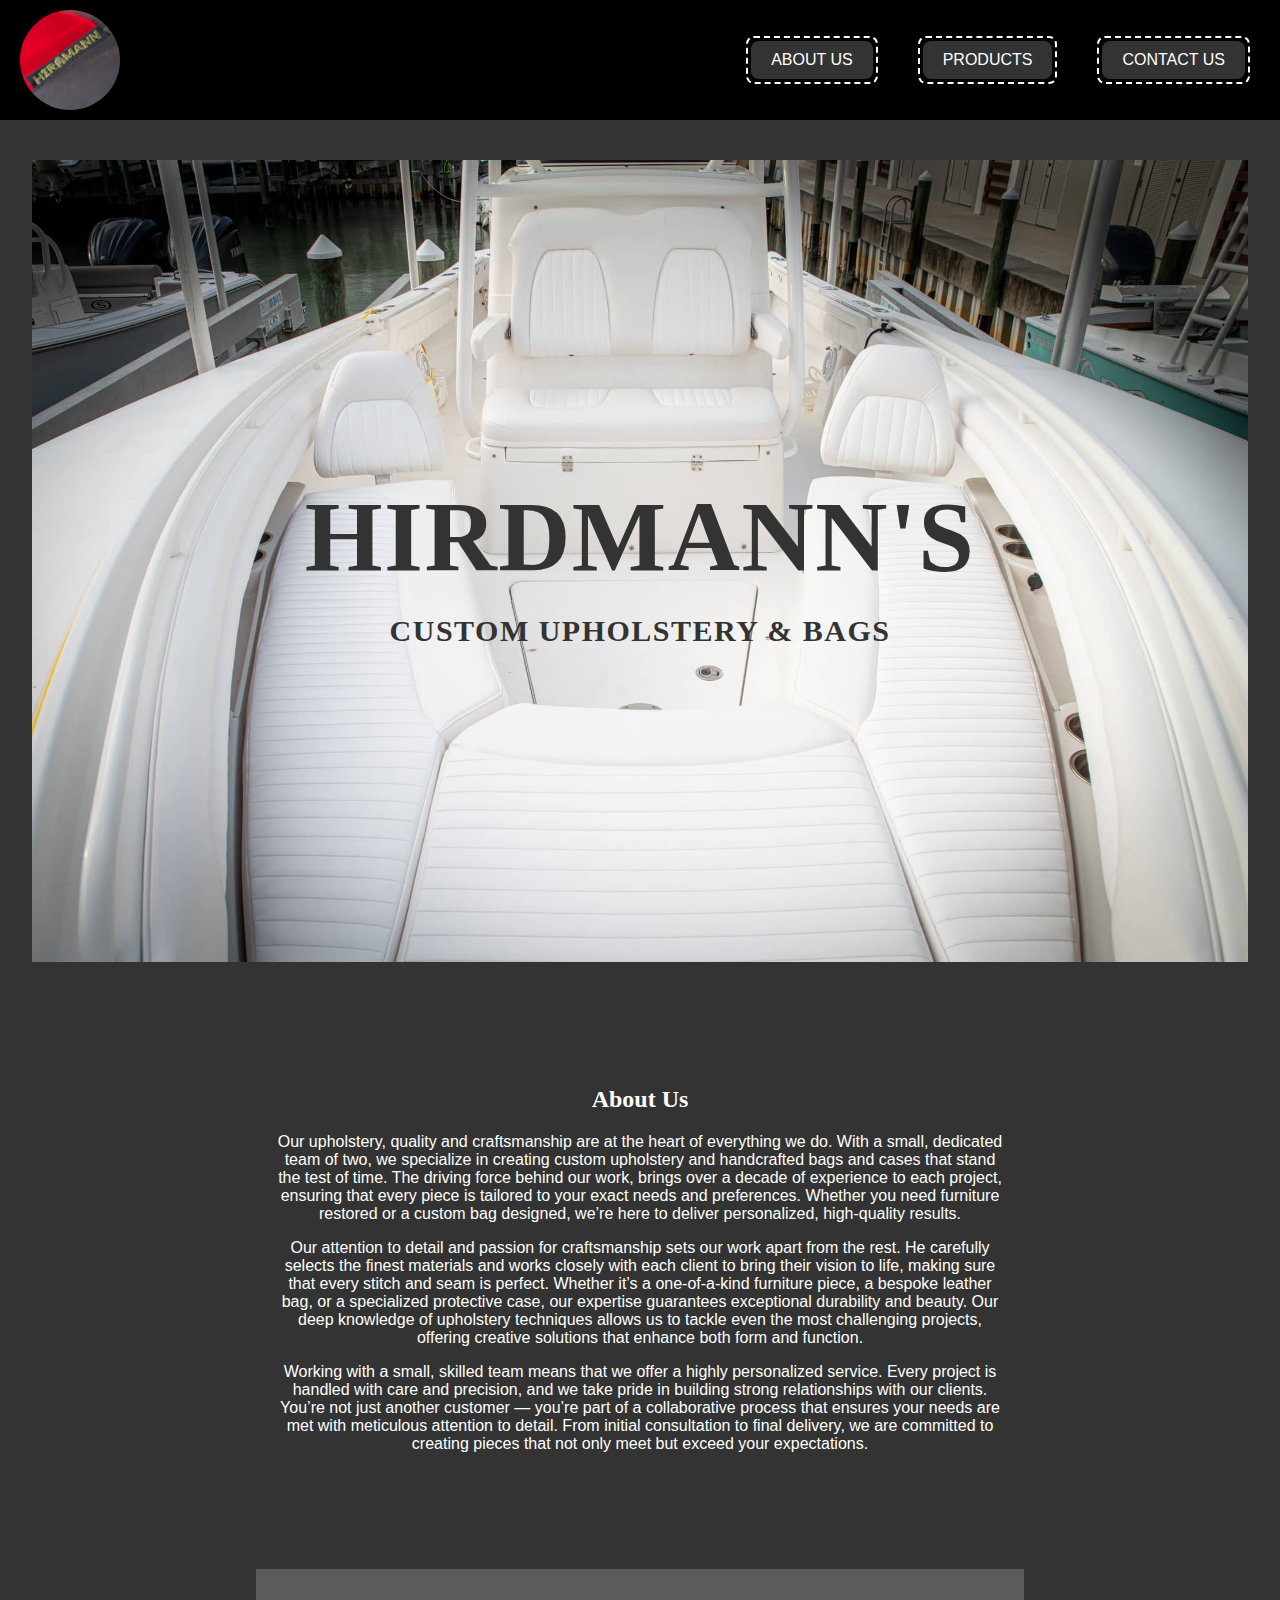
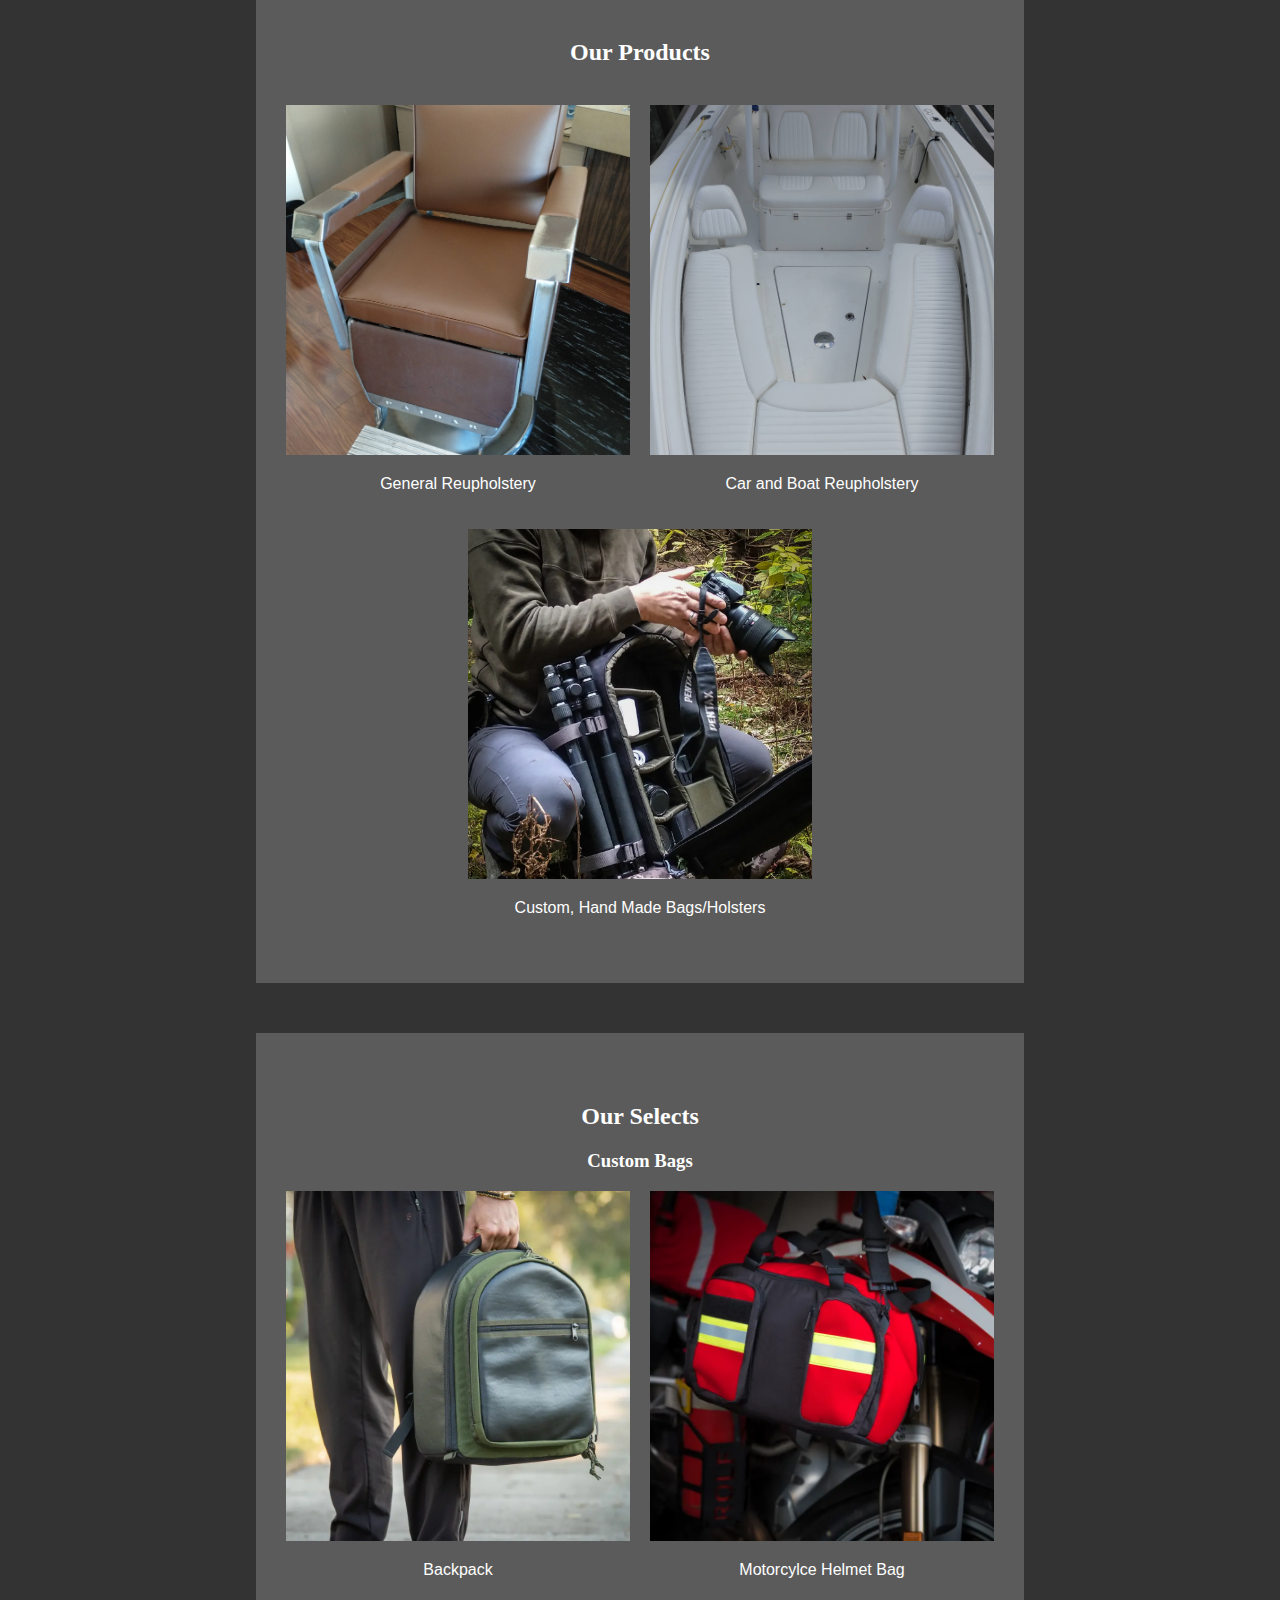
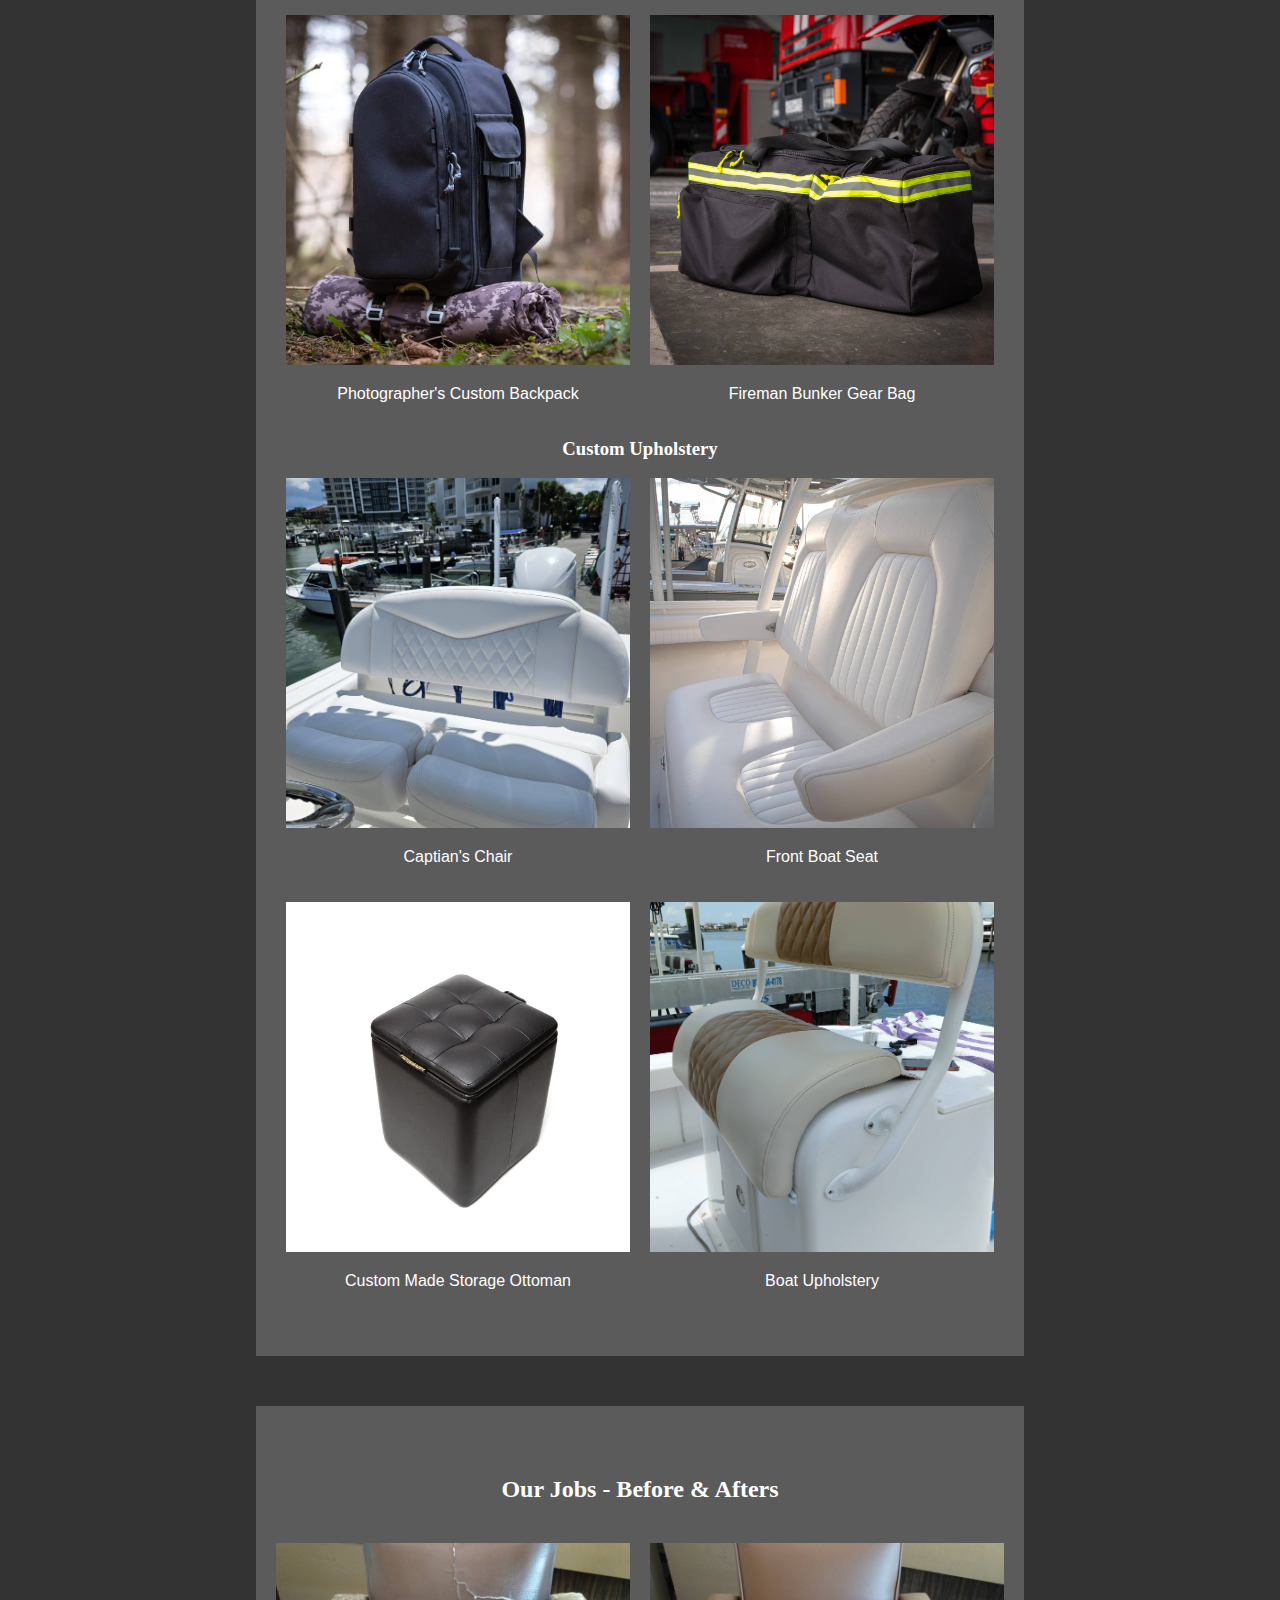
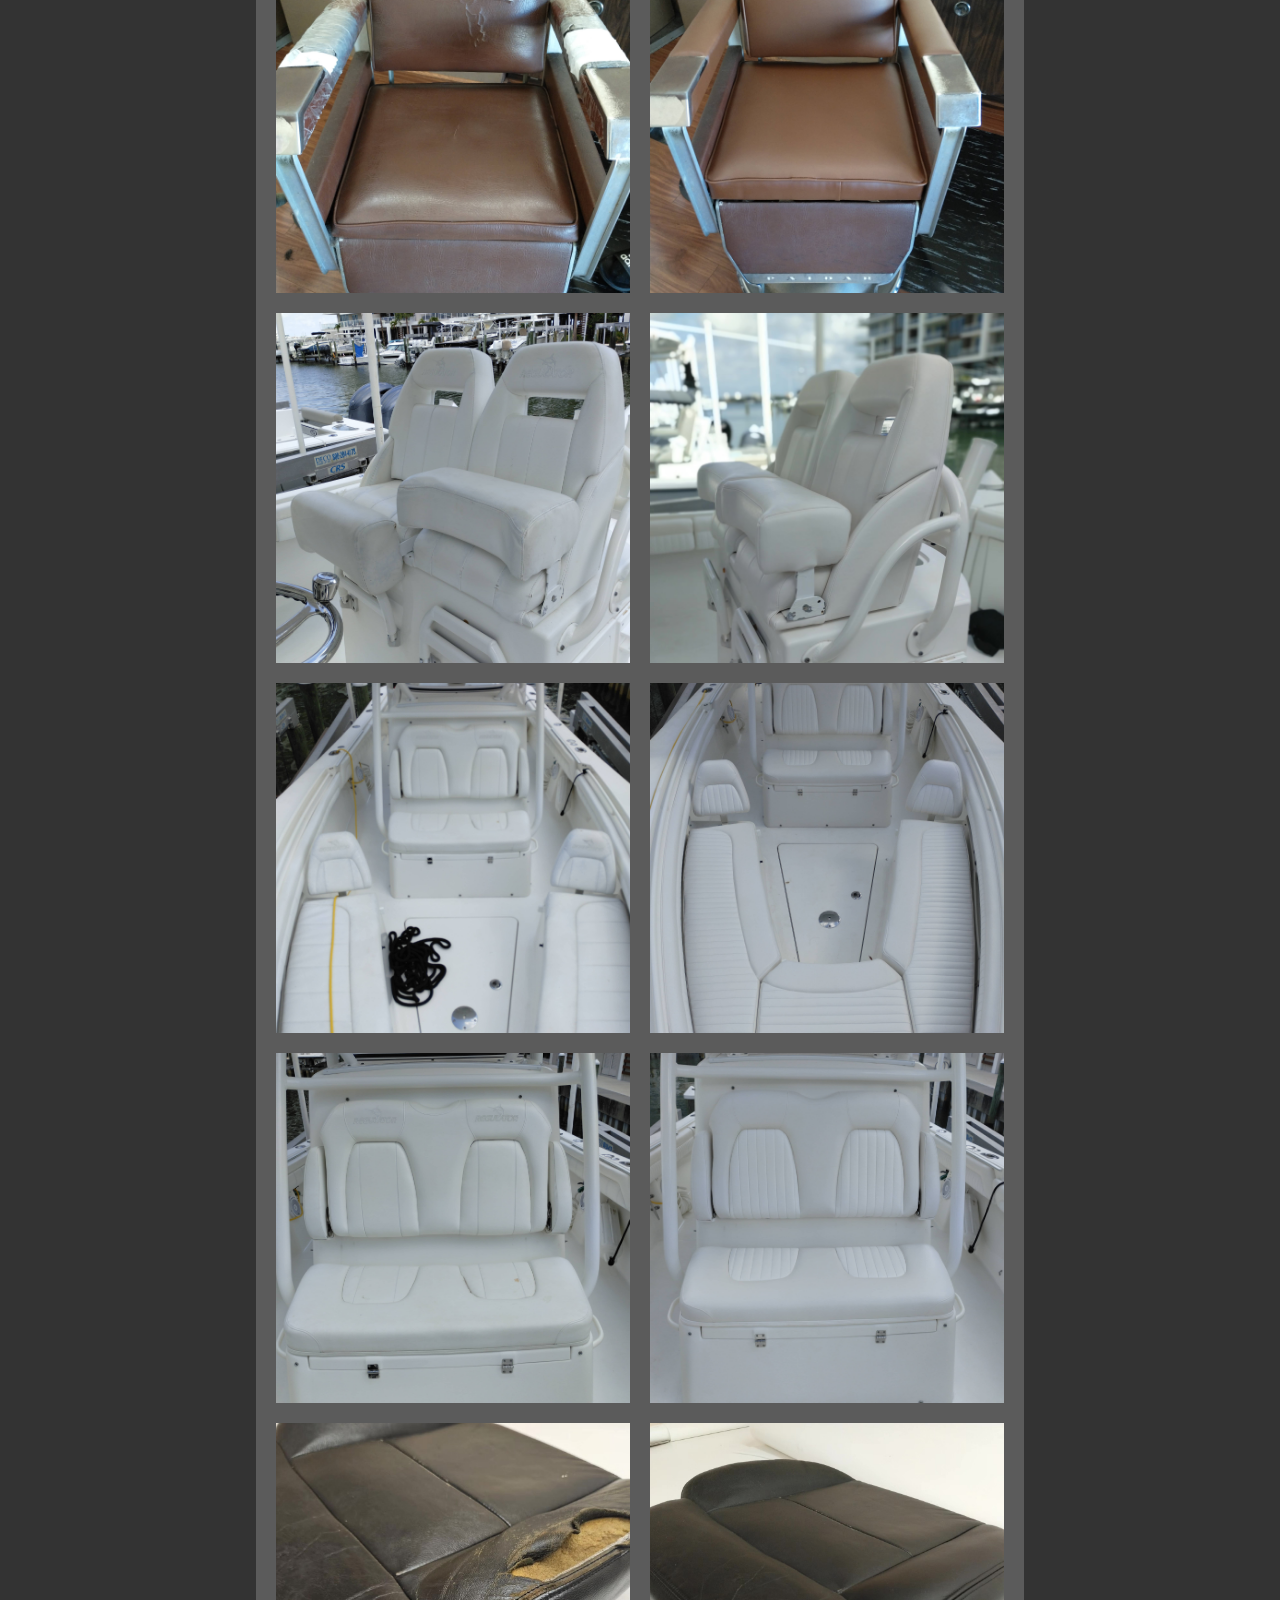
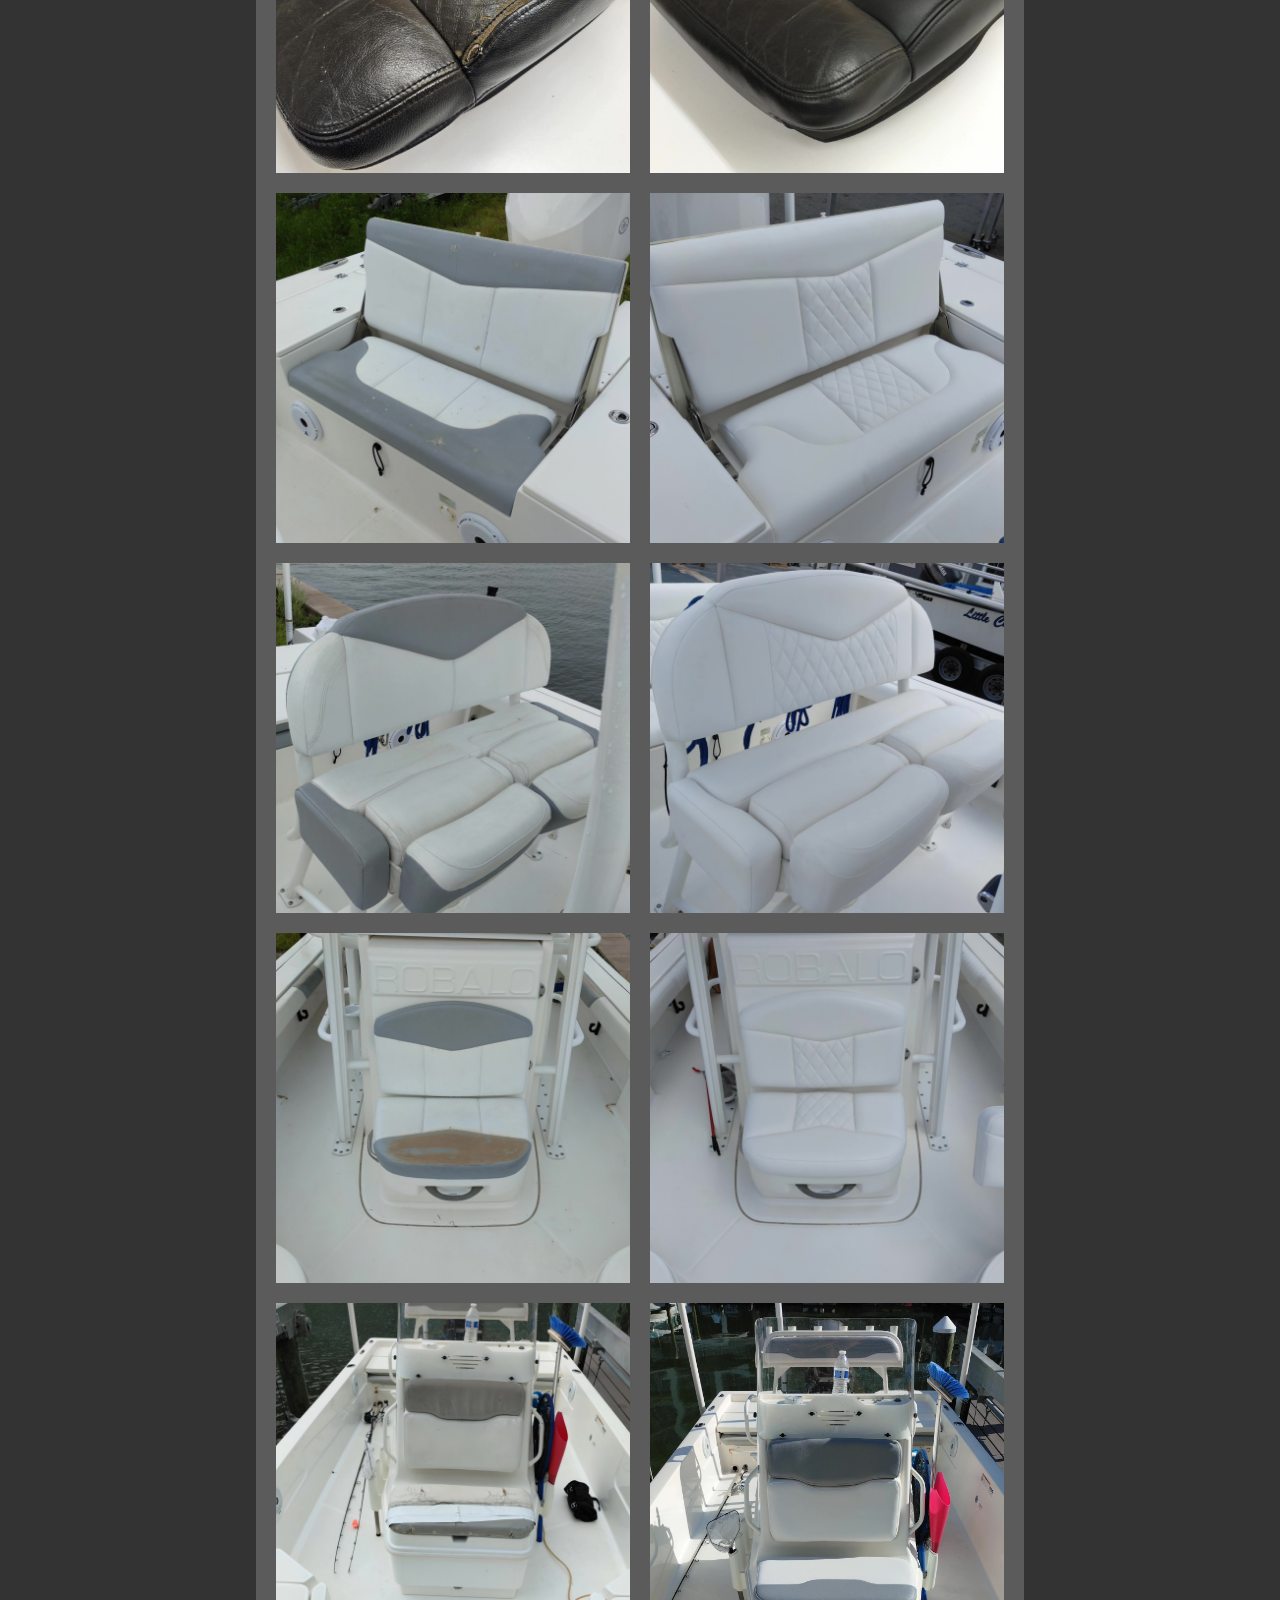
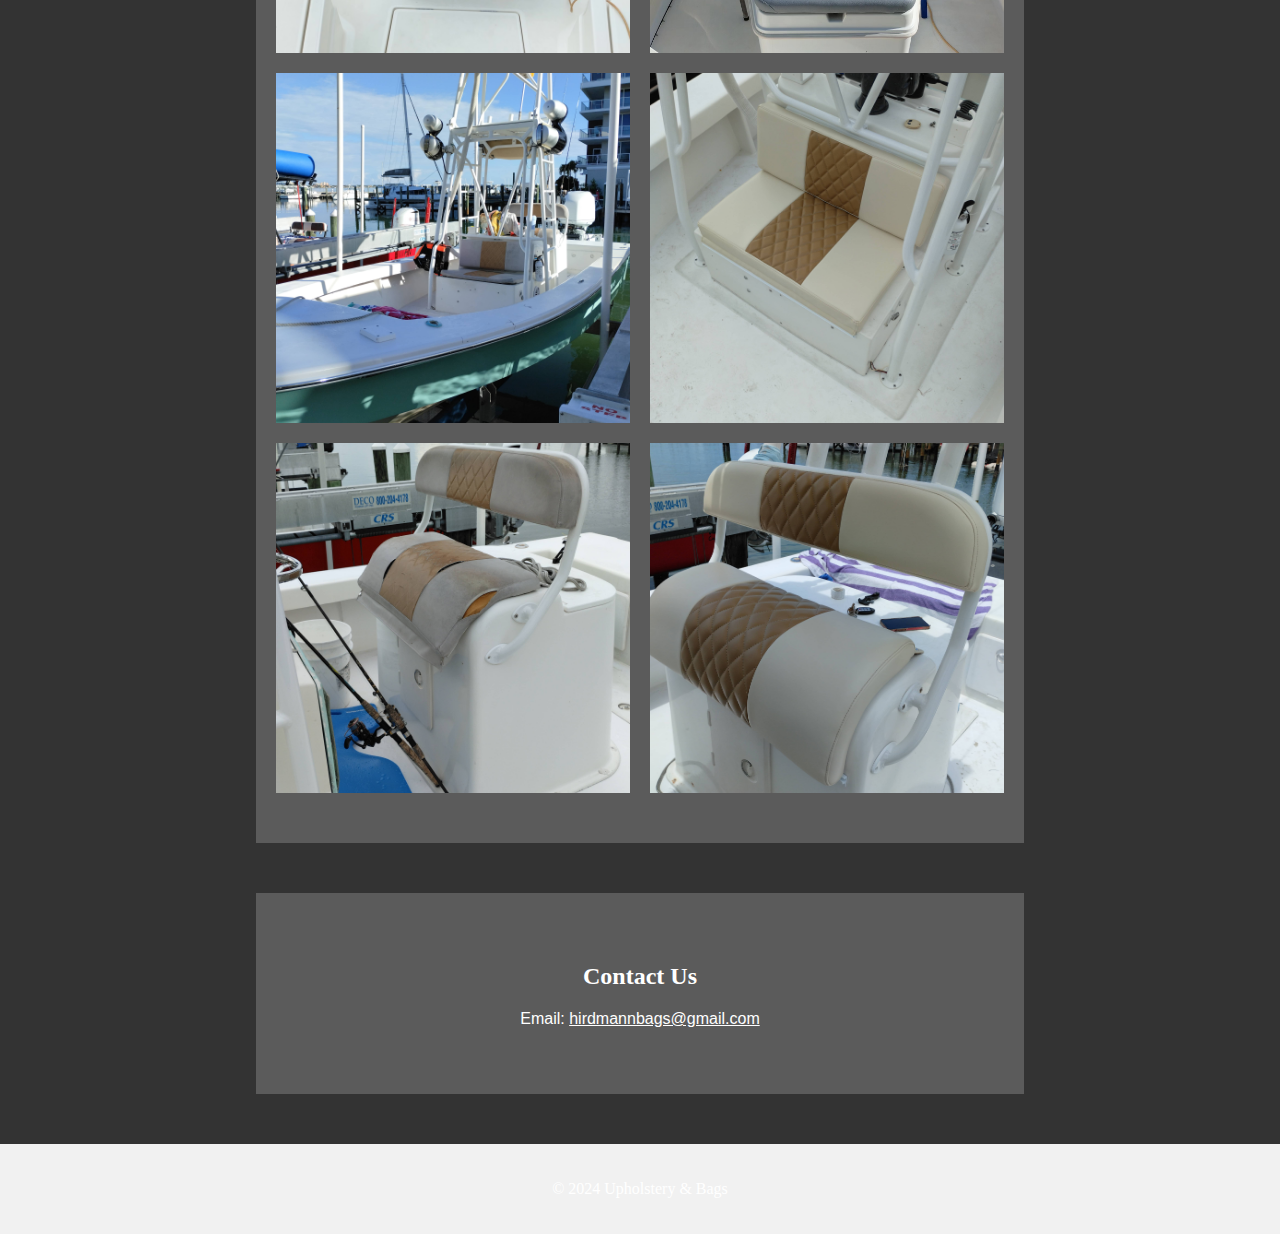
<file: index.html>
<!DOCTYPE html>
<html lang="en">
<head>
    <meta charset="UTF-8">
    <meta http-equiv="X-UA-Compatible" content="IE=edge">
    <meta name="viewport" content="width=device-width, initial-scale=1.0">
    <title>Hirdmann Upholstery</title>
    <meta name="description" content="Hirdmann Upholstery and custom wearables. Top quality work at affordable prices.">
    <link rel="icon" href="/assets/images/replacement-logo.jpg">
    <link rel="stylesheet" href="/assets/css/style.css"> <!-- Link to your CSS file -->
<!--    <link rel="stylesheet" href="https://cdn.jsdelivr.net/npm/swiper@11/swiper-bundle.min.css">-->
    <script src="/assets/js/scripts.js"></script>
</head>
<body>
<header>
    <div class="nav-wrapper">
        <img class="logo" src="/assets/images/replacement-logo.jpg">
        <nav class="desktop-nav">
            <a class="stitched-button" href="#about">About Us</a>
            <a class="stitched-button" href="#products">Products</a>
            <a class="stitched-button" href="#contact">Contact Us</a>
        </nav>

        <nav class="hamburger-nav">
            <div class="hamburger" id="hamburger">
                <div class="line"></div>
                <div class="line"></div>
                <div class="line"></div>
            </div>

            <div class="mobile-nav" id="mobile-nav">
                <div class="close-btn" id="close-btn">&times;</div>
                <ul>
                    <li><a href="#about">About Us</a></li>
                    <li><a href="#products">Products</a></li>
                    <li><a href="#contact">Contact Us</a></li>
                </ul>
            </div>
        </nav>
    </div>
</header>

<main>
    <div class="hero container">
        <div class="inner">
            <div class="image-wrapper">
                <img src="/assets/images/hirdmann-hero-2.jpg">
                <div class="text">
                    <h1>Hirdmann's <span class="block small">Custom Upholstery & Bags</span></h1>
                </div>
            </div>
        </div>
    </div>

    <section id="about" class="about no-background">
        <h2>About Us</h2>
        <p>Our upholstery, quality and craftsmanship are at the heart of everything we do. With a small, dedicated team of two, we specialize in creating custom upholstery and handcrafted bags and cases that stand the test of time. The driving force behind our work, brings over a decade of experience to each project, ensuring that every piece is tailored to your exact needs and preferences. Whether you need furniture restored or a custom bag designed, we’re here to deliver personalized, high-quality results.</p>
        <p>Our attention to detail and passion for craftsmanship sets our work apart from the rest. He carefully selects the finest materials and works closely with each client to bring their vision to life, making sure that every stitch and seam is perfect. Whether it’s a one-of-a-kind furniture piece, a bespoke leather bag, or a specialized protective case, our expertise guarantees exceptional durability and beauty. Our deep knowledge of upholstery techniques allows us to tackle even the most challenging projects, offering creative solutions that enhance both form and function.</p>
        <p>Working with a small, skilled team means that we offer a highly personalized service. Every project is handled with care and precision, and we take pride in building strong relationships with our clients. You’re not just another customer — you’re part of a collaborative process that ensures your needs are met with meticulous attention to detail. From initial consultation to final delivery, we are committed to creating pieces that not only meet but exceed your expectations.</p>
    </section>

    <section id="products" class="products">
        <h2>Our Products</h2>
        <div class="product">
            <a href="/assets/images/barber-chair-project/barber-chair-after-1.jpg" target="_blank"><img src="/assets/images/barber-chair-project/barber-chair-after-1.jpg" alt="Product 1"></a>
            <p>General Reupholstery</p>
        </div>
        <div class="product">
            <a href="/assets/images/before-afters/boat-overall-after-1.jpg" target="_blank"><img src="/assets/images/before-afters/boat-overall-after-1.jpg" alt="Product 2"></a>
            <p>Car and Boat Reupholstery</p>
        </div>
        <div class="product">
            <a href="/assets/images/products/bags/custom-photography-bag/IMG_20220219_110645_369.jpg" target="_blank"><img src="/assets/images/products/bags/custom-photography-bag/IMG_20220219_110645_369.jpg" alt="Product 3"></a>
            <p>Custom, Hand Made Bags/Holsters</p>
        </div>
    </section>

    <section id="selects" class="selects">
        <h2>Our Selects</h2>
        <h3>Custom Bags</h3>
        <div class="custom-bags">
            <div class="product">
                <a href="/assets/images/selects/custom-handmade-bags/custom-bag-with-person.jpg" target="_blank"><img src="/assets/images/selects/custom-handmade-bags/custom-bag-with-person.jpg" alt="Custom Bag 1"></a>
                <p>Backpack</p>
            </div>
            <div class="product">
                <a href="/assets/images/selects/custom-handmade-bags/fireman-bag-on-bike.jpg" target="_blank"><img src="/assets/images/selects/custom-handmade-bags/fireman-bag-on-bike.jpg" alt="Product 2"></a>
                <p>Motorcylce Helmet Bag</p>
            </div>
            <div class="product">
                <a href="/assets/images/selects/custom-handmade-bags/IMG_20220219_110645_265.jpg" target="_blank"><img src="/assets/images/selects/custom-handmade-bags/IMG_20220219_110645_265.jpg" alt="Product 3"></a>
                <p>Photographer's Custom Backpack</p>
            </div>
            <div class="product">
                <a href="/assets/images/selects/custom-handmade-bags/IMG_20220328_194510_673.jpg" target="_blank"><img src="/assets/images/selects/custom-handmade-bags/IMG_20220328_194510_673.jpg" alt="Product 3"></a>
                <p>Fireman Bunker Gear Bag</p>
            </div>
        </div>
        <h3>Custom Upholstery</h3>
        <div class="custom-upholstery">
            <div class="product">
                <a href="/assets/images/selects/custom-upholstery/20240810_121640.jpg" target="_blank"><img src="/assets/images/selects/custom-upholstery/20240810_121640.jpg" alt="Custom Bag 1"></a>
                <p>Captian's Chair</p>
            </div>
            <div class="product">
                <a href="/assets/images/selects/custom-upholstery/IMG9228.jpg" target="_blank"><img src="/assets/images/selects/custom-upholstery/IMG9228.jpg" alt="Product 2"></a>
                <p>Front Boat Seat</p>
            </div>
            <div class="product">
                <a href="/assets/images/selects/custom-upholstery/IMG_20220416_134835_949.jpg" target="_blank"><img src="/assets/images/selects/custom-upholstery/IMG_20220416_134835_949.jpg" alt="Product 3"></a>
                <p>Custom Made Storage Ottoman</p>
            </div>
            <div class="product">
                <a href="/assets/images/selects/custom-upholstery/IMG_20240812_135402403.jpg" target="_blank"><img src="/assets/images/selects/custom-upholstery/IMG_20240812_135402403.jpg" alt="Product 3"></a>
                <p>Boat Upholstery</p>
            </div>
        </div>
    </section>

    <section id="before-afters" class="before-afters">
        <h2>Our Jobs - Before & Afters</h2>
        <div class="product before-after">
            <a href="/assets/images/before-afters/barber-chair-before.jpg" target="_blank"><img src="/assets/images/before-afters/barber-chair-before.jpg" alt="Barber Chair Before"></a>
            <a href="/assets/images/before-afters/barber-chair-after.jpg" target="_blank"><img src="/assets/images/before-afters/barber-chair-after.jpg" alt="Barber Chair After"></a>
        </div>
        <div class="product before-after">
            <a href="/assets/images/before-afters/boat-front-seats-before-1.jpg" target="_blank"><img src="/assets/images/before-afters/boat-front-seats-before-1.jpg" alt="Boat More Front Seat Before"></a>
            <a href="/assets/images/before-afters/boat-front-seats-after-1.jpg" target="_blank"><img src="/assets/images/before-afters/boat-front-seats-after-1.jpg" alt="Boat More Front Seat After"></a>
        </div>
        <div class="product before-after">
            <a href="/assets/images/before-afters/boat-overall-before-1.jpg" target="_blank"><img src="/assets/images/before-afters/boat-overall-before-1.jpg" alt="Boat Overall Before"></a>
            <a href="/assets/images/before-afters/boat-overall-after-1.jpg" target="_blank"><img src="/assets/images/before-afters/boat-overall-after-1.jpg" alt="Boat Overall After"></a>
        </div>
        <div class="product before-after">
            <a href="/assets/images/before-afters/boat-two-seats-before-1.jpg" target="_blank"><img src="/assets/images/before-afters/boat-two-seats-before-1.jpg" alt="Boat Two Seats Before"></a>
            <a href="/assets/images/before-afters/boat-two-seats-after-1.jpg" target="_blank"><img src="/assets/images/before-afters/boat-two-seats-after-1.jpg" alt="Boat Two Seats After"></a>
        </div>
        <div class="product before-after">
            <a href="/assets/images/before-afters/f150-seat-cushion-before.jpg" target="_blank"><img src="/assets/images/before-afters/f150-seat-cushion-before.jpg" alt="F150 Seat Before"></a>
            <a href="/assets/images/before-afters/f150-seat-cushion-after.jpg" target="_blank"><img src="/assets/images/before-afters/f150-seat-cushion-after.jpg" alt="F150 Seat After"></a>
        </div>
        <div class="product before-after">
            <a href="/assets/images/before-afters/robalo-boat-before-1.jpg" target="_blank"><img src="/assets/images/before-afters/robalo-boat-before-1.jpg" alt="Robalo Before"></a>
            <a href="/assets/images/before-afters/robalo-boat-after-1.jpg" target="_blank"><img src="/assets/images/before-afters/robalo-boat-after-1.jpg" alt="Robalo After"></a>
        </div>
        <div class="product before-after">
            <a href="/assets/images/before-afters/robalo-boat-before-2.jpg" target="_blank"><img src="/assets/images/before-afters/robalo-boat-before-2.jpg" alt="Robalo Before"></a>
            <a href="/assets/images/before-afters/robalo-boat-after-2.jpg" target="_blank"><img src="/assets/images/before-afters/robalo-boat-after-2.jpg" alt="Robalo After"></a>
        </div>
        <div class="product before-after">
            <a href="/assets/images/before-afters/robalo-boat-single-before-1.jpg" target="_blank"><img src="/assets/images/before-afters/robalo-boat-single-before-1.jpg" alt="Robalo Before"></a>
            <a href="/assets/images/before-afters/robalo-boat-single-after-1.jpg" target="_blank"><img src="/assets/images/before-afters/robalo-boat-single-after-1.jpg" alt="Robalo After"></a>
        </div>
        <div class="product before-after">
            <a href="/assets/images/before-afters/skitter-front-on-before.jpg" target="_blank"><img src="/assets/images/before-afters/skitter-front-on-before.jpg" alt="Skitter Before"></a>
            <a href="/assets/images/before-afters/skitter-after-front-on.jpg" target="_blank"><img src="/assets/images/before-afters/skitter-after-front-on.jpg" alt="Skitter After"></a>
        </div>
        <div class="product before-after">
            <a href="/assets/images/before-afters/tino-boat-front-seat-before.jpg" target="_blank"><img src="/assets/images/before-afters/tino-boat-front-seat-before.jpg" alt="Tino Front Seat Before"></a>
            <a href="/assets/images/before-afters/tino-boat-front-seat-after.jpg" target="_blank"><img src="/assets/images/before-afters/tino-boat-front-seat-after.jpg" alt="Tino Front Seat After"></a>
        </div>
        <div class="product before-after">
            <a href="/assets/images/before-afters/tino-back-seat-before.jpg" target="_blank"><img src="/assets/images/before-afters/tino-back-seat-before.jpg" alt="Tino Back Seat Before"></a>
            <a href="/assets/images/before-afters/tino-back-seat-after.jpg" target="_blank"><img src="/assets/images/before-afters/tino-back-seat-after.jpg" alt="Tino Back Seat After"></a>
        </div>
    </section>

    <section id="contact" class="contact">
        <div class="contact-wrapper">
            <div class="details-wrapper">
                <h2>Contact Us</h2>
                <p>Email: <a href="mailto:hirdmannbags@gmail.com">hirdmannbags@gmail.com</a></p>
<!--                <p>Phone: (555) 123-4567</p>-->
            </div>
        </div>
    </section>
</main>

<footer>
    <p>&copy; 2024 Upholstery & Bags</p>
</footer>

<!--<script src="https://cdn.jsdelivr.net/npm/swiper@11/swiper-bundle.min.js"></script>-->
<!--<script>-->
<!--    var swiper = new Swiper('.swiper', {-->
<!--        loop: true,-->
<!--        autoplay: {-->
<!--            delay: 3000,-->
<!--        },-->
<!--        pagination: {-->
<!--            el: '.swiper-pagination',-->
<!--            clickable: true,-->
<!--        },-->
<!--    });-->
<!--</script>-->
</body>
</html>
</file>
<file: assets/css/style.css>
header{position:fixed;top:0;width:100%;background-color:#f8f9fa;z-index:9999999999}header .nav-wrapper{display:flex;justify-content:space-between;grid-column-gap:20px;align-items:center;padding:10px 20px;position:relative;background:#000}@media only screen and (max-width: 1050px){header .nav-wrapper{grid-column-gap:10px;justify-content:space-between}}@media only screen and (max-width: 800px){header .nav-wrapper{grid-column-gap:7px}}@media only screen and (max-width: 550px){header .nav-wrapper{grid-column-gap:5px}}header .nav-wrapper nav{display:flex;flex-wrap:wrap;align-items:center;justify-content:center;grid-gap:20px}@media only screen and (max-width: 1050px){header .nav-wrapper nav{grid-gap:10px}header .nav-wrapper nav.desktop-nav{display:none}}@media only screen and (max-width: 800px){header .nav-wrapper nav{grid-gap:7px}}@media only screen and (max-width: 550px){header .nav-wrapper nav{grid-gap:5px}}header .nav-wrapper nav a{margin:0 15px;text-align:center;text-decoration:none;color:#333}header .nav-wrapper nav a.stitched-button{background-color:#333;color:#fff;padding:10px 20px;font-size:16px;font-family:Arial, sans-serif;text-transform:uppercase;text-decoration:none;border-radius:8px;position:relative;cursor:pointer;display:inline-block;transition:background-color 0.3s ease, color 0.3s ease}@media only screen and (max-width: 1050px){header .nav-wrapper nav a.stitched-button{font-size:14px}}@media only screen and (max-width: 800px){header .nav-wrapper nav a.stitched-button{font-size:13px}}@media only screen and (max-width: 550px){header .nav-wrapper nav a.stitched-button{font-size:12px}}header .nav-wrapper nav a.stitched-button:after{content:'';position:absolute;border:2px dashed #fff;pointer-events:none;border-radius:8px}header .nav-wrapper nav a.stitched-button:after{top:-5px;left:-5px;right:-5px;bottom:-5px}header .nav-wrapper nav a.stitched-button:hover{background-color:#333;color:#fff}header .nav-wrapper .logo{max-width:100px;border-radius:50%}@media only screen and (max-width: 1050px){header .nav-wrapper .logo{max-width:75px}}header .nav-wrapper .hamburger-nav{display:none}@media only screen and (max-width: 1050px){header .nav-wrapper .hamburger-nav{display:block}}header .nav-wrapper .hamburger-nav nav{position:relative}header .nav-wrapper .hamburger-nav ul{list-style-type:none;padding:0}header .nav-wrapper .hamburger-nav a{text-decoration:none;color:#333}header .nav-wrapper .hamburger-nav .hamburger{cursor:pointer;flex-direction:column;justify-content:space-between;width:30px;height:20px;position:relative;right:50px;z-index:1000}header .nav-wrapper .hamburger-nav .hamburger.hidden{display:none}header .nav-wrapper .hamburger-nav .hamburger .line{background-color:#333;height:3px;width:100%;border-radius:2px}header .nav-wrapper .hamburger-nav .mobile-nav{display:none;position:fixed;top:0;right:0;height:100%;width:170px;background-color:#f8f8f8;box-shadow:-2px 0 5px rgba(0,0,0,0.5);z-index:999;transform:translateX(100%);transition:transform 0.3s ease-in-out}header .nav-wrapper .hamburger-nav .mobile-nav ul{padding-top:60px}header .nav-wrapper .hamburger-nav .mobile-nav li{margin:20px 0;text-align:center}header .nav-wrapper .hamburger-nav .mobile-nav a{font-size:20px;font-weight:bold;color:#333}header .nav-wrapper .hamburger-nav .close-btn{font-size:30px;position:absolute;top:20px;left:20px;cursor:pointer;color:#333}@media (max-width: 1050px){header .nav-wrapper .hamburger-nav .hamburger{display:flex}header .nav-wrapper .hamburger-nav .mobile-nav{display:block}}header .nav-wrapper .hamburger-nav .mobile-nav.active{transform:translateX(0)}*{box-sizing:border-box}body{font-family:'Georgia', serif;margin:0;padding:0;background:#333}main{margin-top:120px}@media only screen and (max-width: 1050px){main{margin-top:95px}}.hero{width:95%;margin:0 auto;padding-top:40px;overflow:hidden}.hero .inner{max-width:100%}.hero .inner .image-wrapper{position:relative}.hero .inner .image-wrapper img{max-width:100%}.hero .inner .image-wrapper .text{position:absolute;top:50%;left:50%;transform:translateX(-50%) translateY(-50%);text-align:center;padding:0 40px}@media only screen and (max-width: 550px){.hero .inner .image-wrapper .text{background:rgba(255,255,255,0.5)}}.hero .inner .image-wrapper .text h1{font-size:100px;text-transform:uppercase;letter-spacing:1.5px;color:#333}@media only screen and (max-width: 1050px){.hero .inner .image-wrapper .text h1{font-size:50px}}@media only screen and (max-width: 800px){.hero .inner .image-wrapper .text h1{font-size:40px}}@media only screen and (max-width: 550px){.hero .inner .image-wrapper .text h1{font-size:40px;color:#333}}.block{display:block;margin-top:20px}.small{font-size:30px}@media only screen and (max-width: 800px){.small{font-size:20px}}@media only screen and (max-width: 500px){.small{font-size:16px}}.swiper{width:100%;height:100%}.swiper img{object-fit:cover;max-width:100%;max-height:850px}.swiper-slide{display:flex;justify-content:center;align-items:center;height:100%;background-size:cover;background-position:center}.about,.products,.contact,.selects,.before-afters{padding:50px 20px;text-align:center;max-width:60%;margin:0 auto 50px;background:rgba(255,255,255,0.2)}.about p,.products p,.contact p,.selects p,.before-afters p{font-family:"Helvetica Neue", Helvetica, Arial, sans-serif}@media only screen and (max-width: 1050px){.about,.products,.contact,.selects,.before-afters{max-width:70%}}@media only screen and (max-width: 800px){.about,.products,.contact,.selects,.before-afters{max-width:80%}}@media only screen and (max-width: 500px){.about,.products,.contact,.selects,.before-afters{max-width:95%;padding:50px 10px}}.about.no-background,.products.no-background,.contact.no-background,.selects.no-background,.before-afters.no-background{background:transparent}.about{margin-top:50px}.products,.custom-bags,.custom-upholstery,.before-afters{width:100%;margin:0 auto;display:flex;align-items:center;justify-content:center;flex-wrap:wrap;grid-gap:20px}.products h2,.custom-bags h2,.custom-upholstery h2,.before-afters h2{width:100%}.products .product,.custom-bags .product,.custom-upholstery .product,.before-afters .product{width:calc(50% - 20px)}@media only screen and (max-width: 800px){.products .product,.custom-bags .product,.custom-upholstery .product,.before-afters .product{width:100%}}.products .product img,.custom-bags .product img,.custom-upholstery .product img,.before-afters .product img{width:100%;max-height:350px;min-height:350px;object-fit:cover}.before-afters{overflow:hidden;margin-bottom:50px}.before-afters .product{width:100%;display:flex;align-items:center;justify-content:center;gap:20px;overflow:hidden}@media only screen and (max-width: 800px){.before-afters .product.before-after{height:100%}}.before-afters .product.before-after a{position:relative;height:100%;width:100%;overflow:hidden;min-height:350px}@media only screen and (max-width: 800px){.before-afters .product.before-after a{height:150px;width:150px;min-height:unset}}.before-afters .product.before-after a img{position:absolute;top:0;left:0;width:100%;height:100%;object-fit:cover;max-height:100%;max-width:100%;min-height:unset}.products{margin-bottom:50px}h2,h3,p{color:#fff}.contact-wrapper .details-wrapper p a{color:#fff}footer{padding:20px;text-align:center;background-color:#f1f1f1}

/*# sourceMappingURL=style.css.map */
</file>
